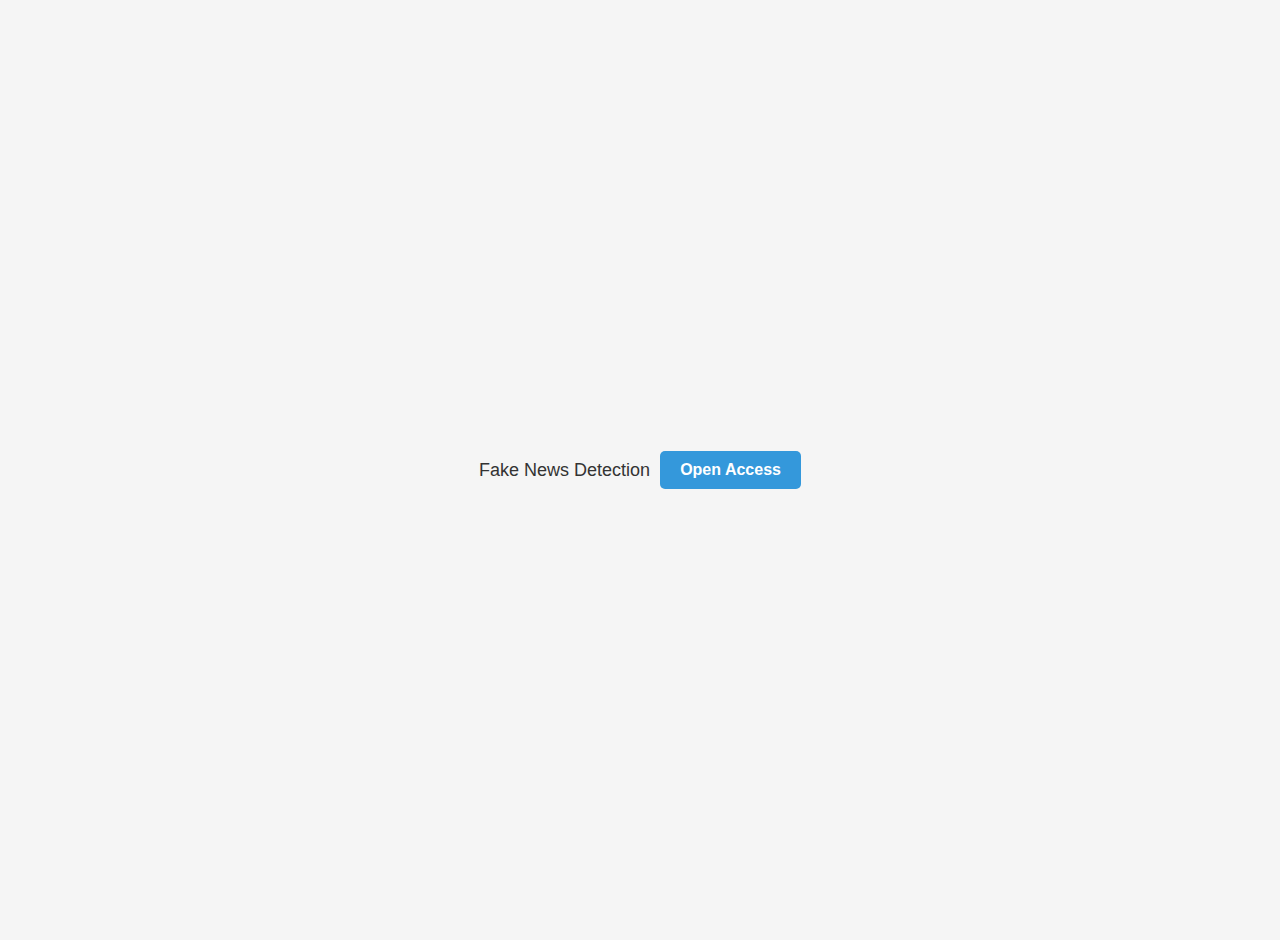
<file: index.html>
<!DOCTYPE html>
<html lang="en">
<head>
	<meta charset="UTF-8">
	<meta name="viewport" content="width=device-width, initial-scale=1.0">
	<link rel="stylesheet" href="style.css">
	<title>Open Access</title>
</head>
<body>
	<p>
		Fake News Detection
	</p><br />
	<a href="open-access.html" class="btn">Open Access</button>
</body>
</html>
</file>
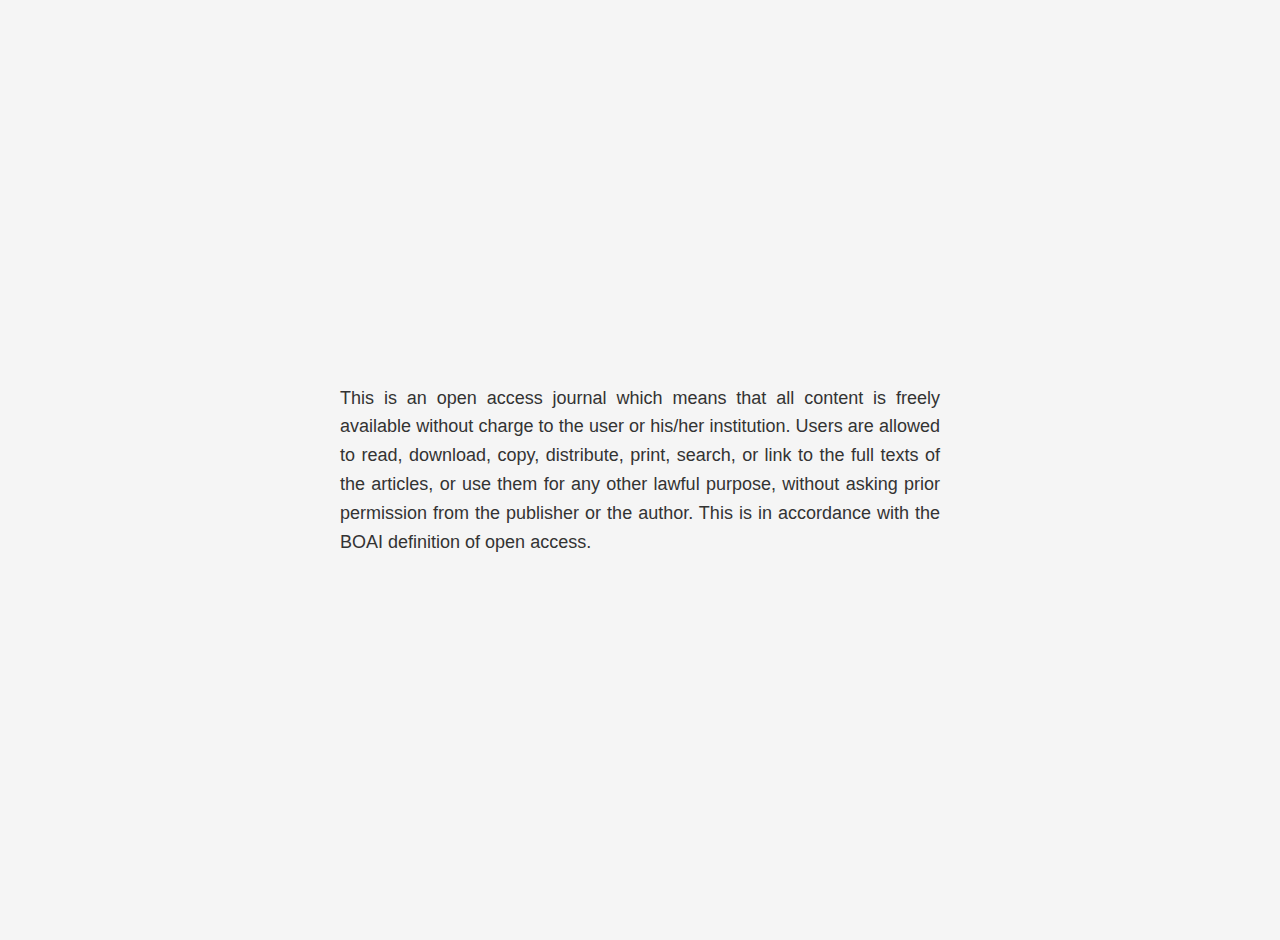
<file: open-access.html>
<!DOCTYPE html>
<html lang="en">
<head>
	<meta charset="UTF-8">
	<meta name="viewport" content="width=device-width, initial-scale=1.0">
	<link rel="stylesheet" href="style.css">
	<title>Open Access</title>
</head>
<body>
	<p>
		This is an open access journal which means that all content is freely available without charge to the user or his/her institution. Users are allowed to read, download, copy, distribute, print, search, or link to the full texts of the articles, or use them for any other lawful purpose, without asking prior permission from the publisher or the author. This is in accordance with the BOAI definition of open access.
	</p>
</body>
</html>
</file>
<file: style.css>
body {
    font-family: 'Arial', sans-serif;
    background-color: #f5f5f5;
    margin: 0;
    padding: 0;
    display: flex;
    justify-content: center;
    align-items: center;
    height: 100vh;
}

p {
    max-width: 600px;
    font-size: 18px;
    line-height: 1.6;
    color: #333;
    text-align: justify;
}

/* Optional: Add some padding and box-shadow for better visual appeal */
body {
    padding: 20px;
    box-shadow: 0 0 10px rgba(0, 0, 0, 0.1);
}


h1 {
	text-align: center;
	font-size: 50px;
	background-color: orange;
}

.btn {
    padding: 10px 20px;
    font-size: 16px;
    font-weight: bold;
    background-color: #3498db;
    color: #fff;
    border: none;
    border-radius: 5px;
    cursor: pointer;
    transition: background-color 0.3s ease-in-out;
    margin-left: 10px;
    text-decoration: none;
}

.btn:hover {
    background-color: #2980b9;
}
</file>
